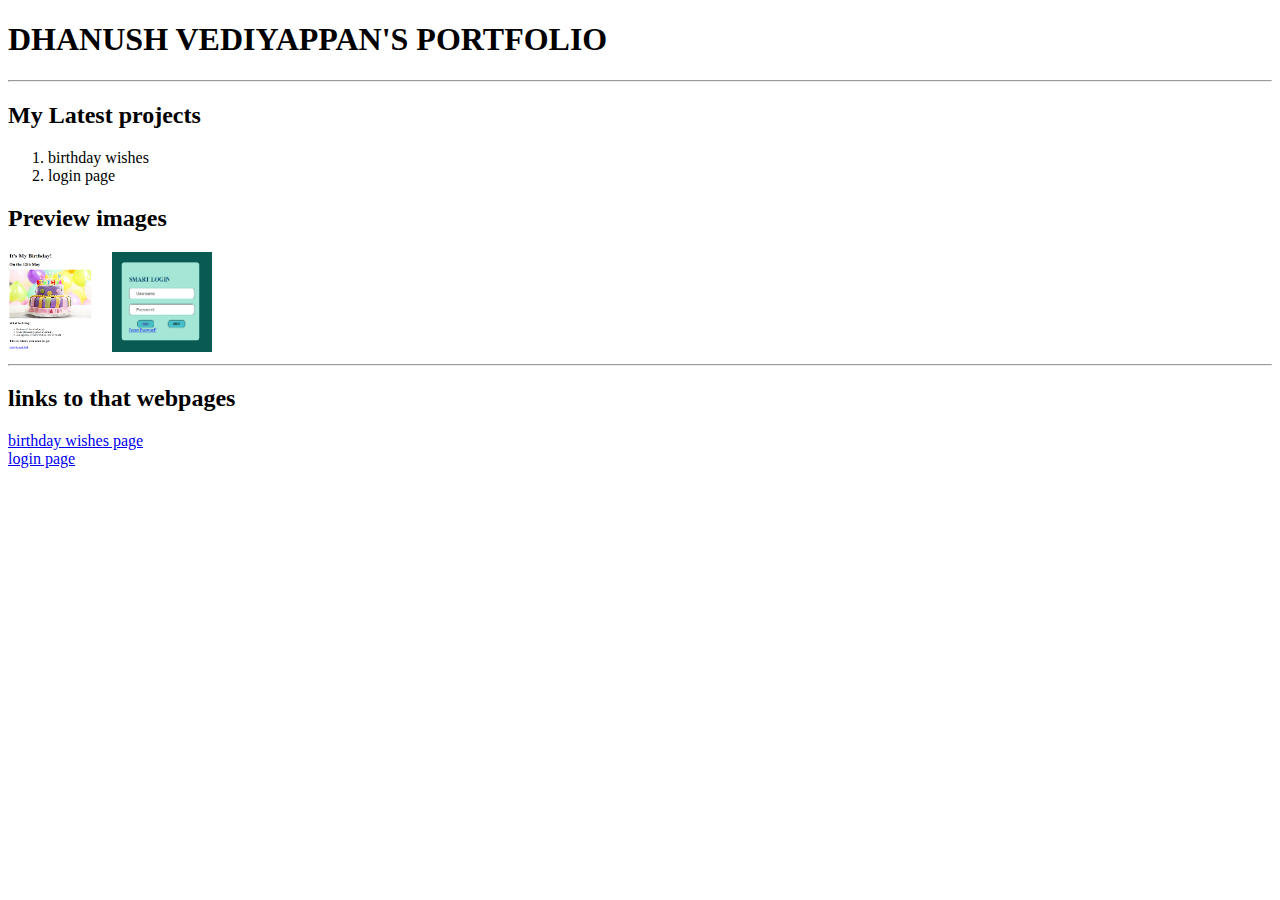
<file: index.html>
<!DOCTYPE html>
<html lang="en">
<head>
    <meta charset="UTF-8">
    <meta name="viewport" content="width=device-width, initial-scale=1.0">
    <title>dhanush</title>
</head>
<body>
    <h1> DHANUSH VEDIYAPPAN'S PORTFOLIO</h1>
<hr>
<h2>My Latest projects</h2>
<ol>
    <li>birthday wishes</li>
    <li>login page</li>
</ol>

<h2> Preview images</h2>
    <img src="birth.png" alt="birth page " width="100" height="100">
    <img src="login.png" alt="birth page " width="100" height="100">

<hr>

<h2>links to that webpages</h2>

<a href="./paths/Folder0/solution.html">birthday wishes page</a><br>
<a href="./loginpage.html">login page</a>
</body>
</html>
</file>
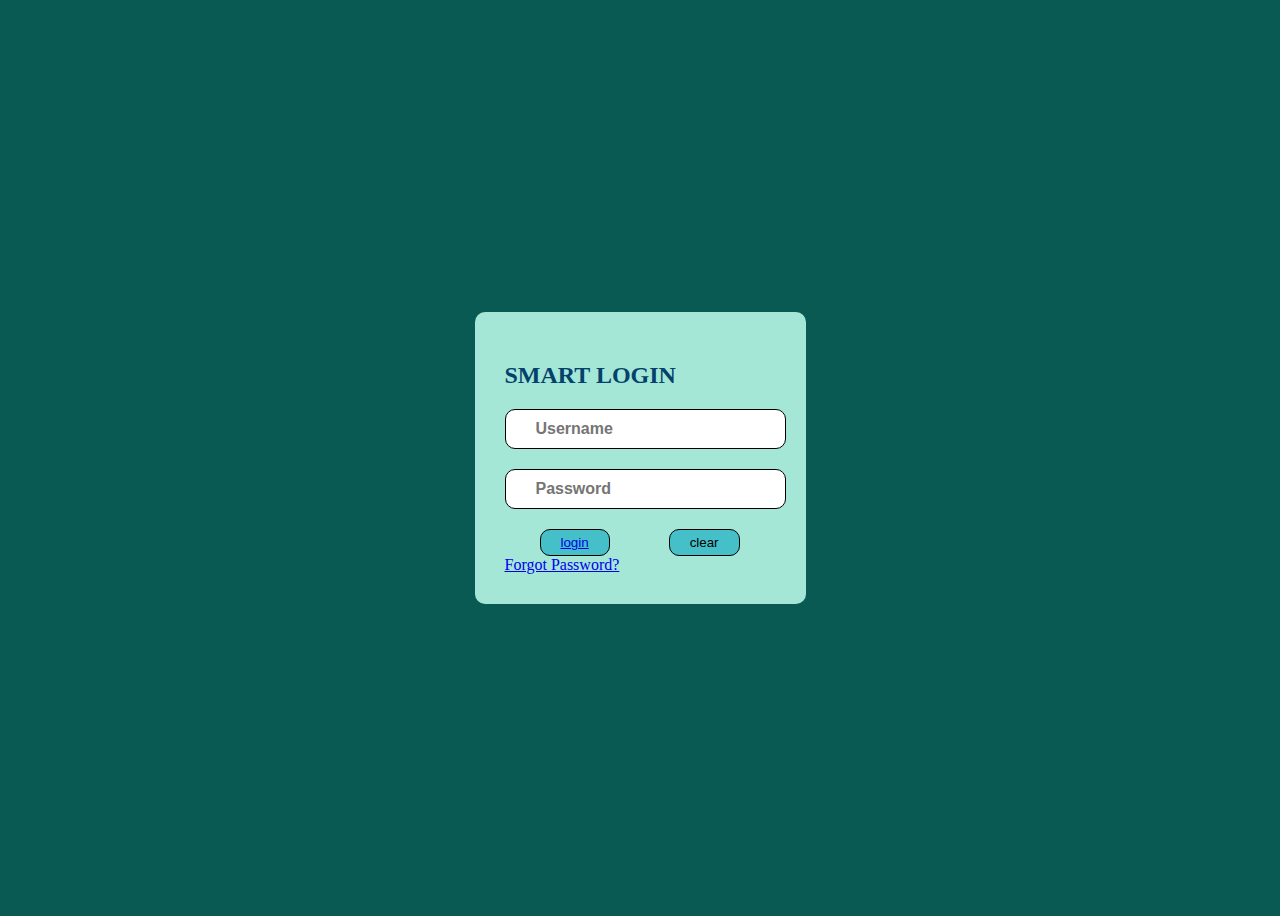
<file: loginpage.html>
<!DOCTYPE html>
<html lang="en">
<head>
    <meta charset="UTF-8">
    <meta name="viewport" content="width=device-width, initial-scale=1.0">
    <title>SMART LOGIN</title>
    <link rel="stylesheet" href="login.css">
</head>
<body>
    <div>
        <h2 style="color: rgb(4, 66, 107);" >SMART LOGIN</h1>
        <input type="text" placeholder="Username" required>
        <br>
        <input type="text" placeholder="Password" required>
        <br>
        <button><a href="./insidelo.html">login</a></button>
        <button>clear</button>
        <br>
        
        <a href="#">Forgot Password?</a>
    </div>
</body>
</html>
</file>
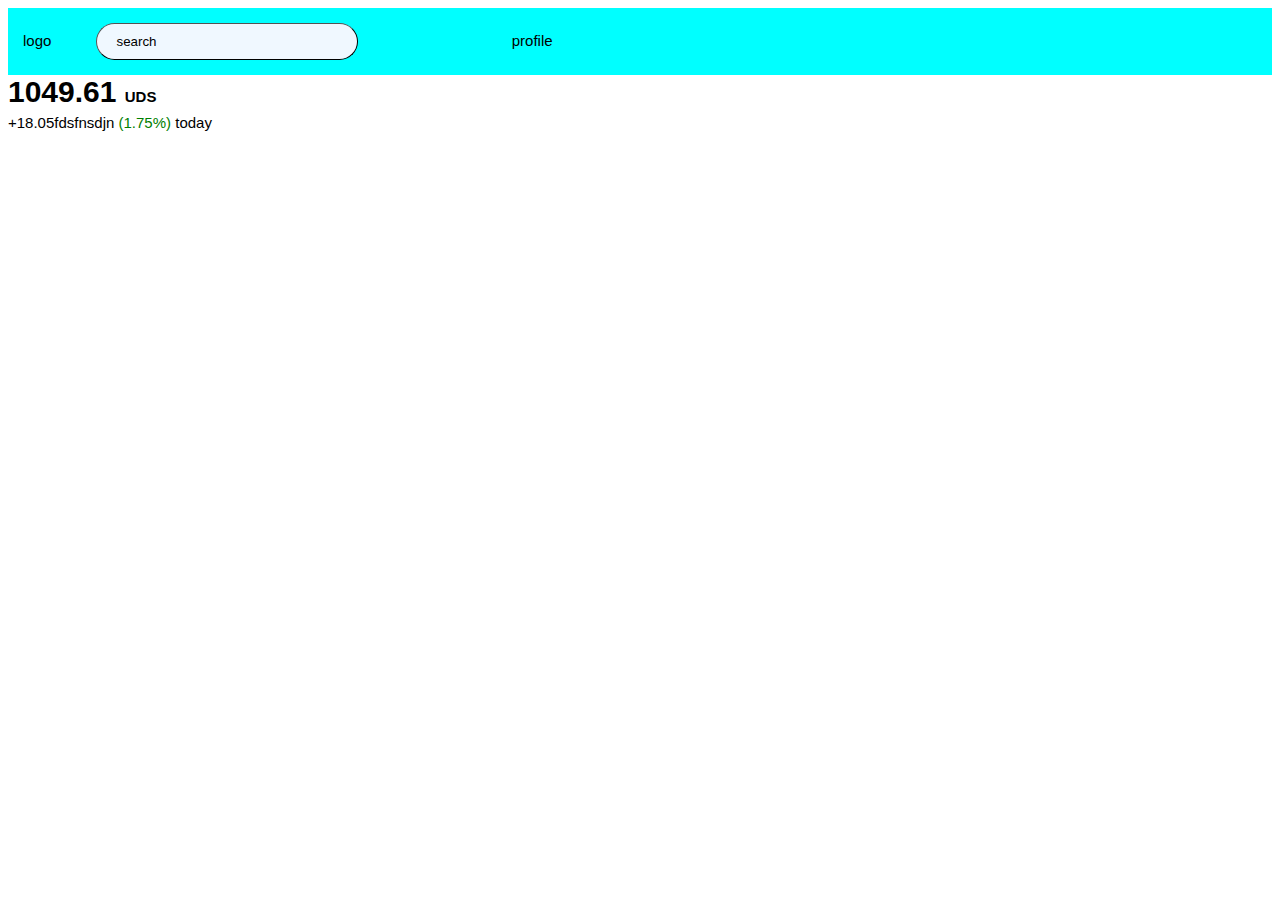
<file: logo.html>
<!DOCTYPE html>
<html lang="en">
<head>
    <meta charset="UTF-8">
    <meta name="viewport" content="width=device-width, initial-scale=1.0">
    <title>Document</title>
</head>
<style>
    p{
        font-family: arial;
        margin-top: 0;
        margin-bottom: 0;

    }
    .a{
        font-size: 30px;
        margin-bottom: 5px;
        font-weight: bold;
    }
    .b{
        font-size: 15px;

    }
    .d{
        color: green;
    }
    .us{
        font-size: 15px ;
    }
    .flex{
        font-family: arial;
        margin-top: 0;
        margin-bottom: 0;
        background-color: aqua;
        padding: 15px;
        font-size: 15px;
        justify-items: center;
    }
    .hi{
        padding: 10px;
        margin-left: 40px;
        background-color: aliceblue;
        border-width: 1.5px;
        padding-left: 20px;
        padding-right: 200px;
        border-radius: 30px;
    }
    .ho{
        margin-left: 150px;
    }

</style>
<body>
    <p class="flex"> logo <button class="hi">search</button> <span class="ho">profile</span></p>
    <p class="a">1049.61 <span class="us">UDS</span></p>
    <p class="b">+18.05fdsfnsdjn <span class="d">(1.75%)</span> today</p>
</body>

</html>
</file>
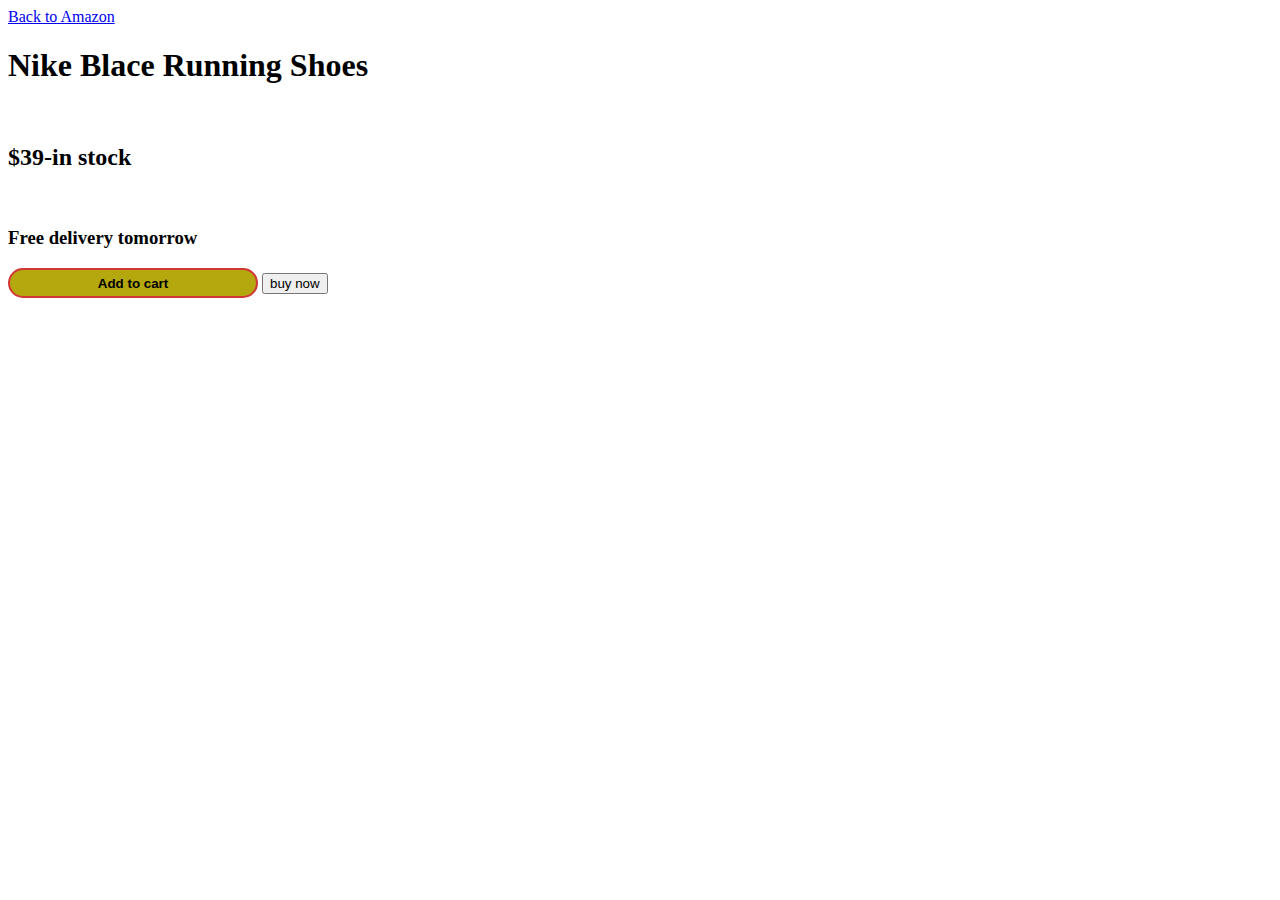
<file: practice1.html>
<!DOCTYPE html>
<html lang="en">
<head>
    <meta charset="UTF-8">
    <meta name="viewport" content="width=device-width, initial-scale=1.0">
    <title>amazon</title>
</head>
<style>
    .ad{
        background-color: rgb(180, 168, 14);
        font-weight: bold;
        color: black;
        border: solid rgb(210, 55, 55);
        border-width: 2px;
        border-radius: 30px;
        height:30px;
        width:250px;
        cursor: pointer;
    }
</style>
<body>
    <a href="www.amazon.com">Back to Amazon</a>
    <br>
    <h1>Nike Blace Running Shoes</h1>
    <br>
    <h2>$39-in stock</h2>
    <br>
    <h3>Free delivery tomorrow</h3>

    <button class="ad">Add to cart</button>
    <button class="ads">buy now</button>

</body>
</html>
</file>
<file: login.css>
body {
    display: flex;
    justify-content: center;
    align-items: center;
    height: 100vh;
    background-color: rgb(9, 90, 83);
}
input{
background-color: rgb(255, 255, 255);
padding-left: 30px;
padding-right: 30px;
padding-top: 10px;
padding-bottom: 10px;
font-size: medium;
font-weight: bold;
border-radius: 10px;
border:solid black;
border-width: 1.5px;
margin-bottom: 20px;
}
button{
background-color: rgb(69, 192, 201);
padding-left: 20px;
padding-right: 20px;
padding-top: 5px;
padding-bottom: 5px;
margin-right: 20px;
margin-left: 35px;
border-radius: 10px;
border:solid black;
border-width: 1px;
cursor: pointer;
transition: 1s;
}
button:hover{
background-color: rgb(10, 59, 102);
color: aliceblue;
}

div{
background-color: rgb(164, 231, 215);
padding-left: 30px;
padding-right: 20px;
padding-top: 30px;
padding-bottom: 30px;
border-radius: 10px;
}
</file>
